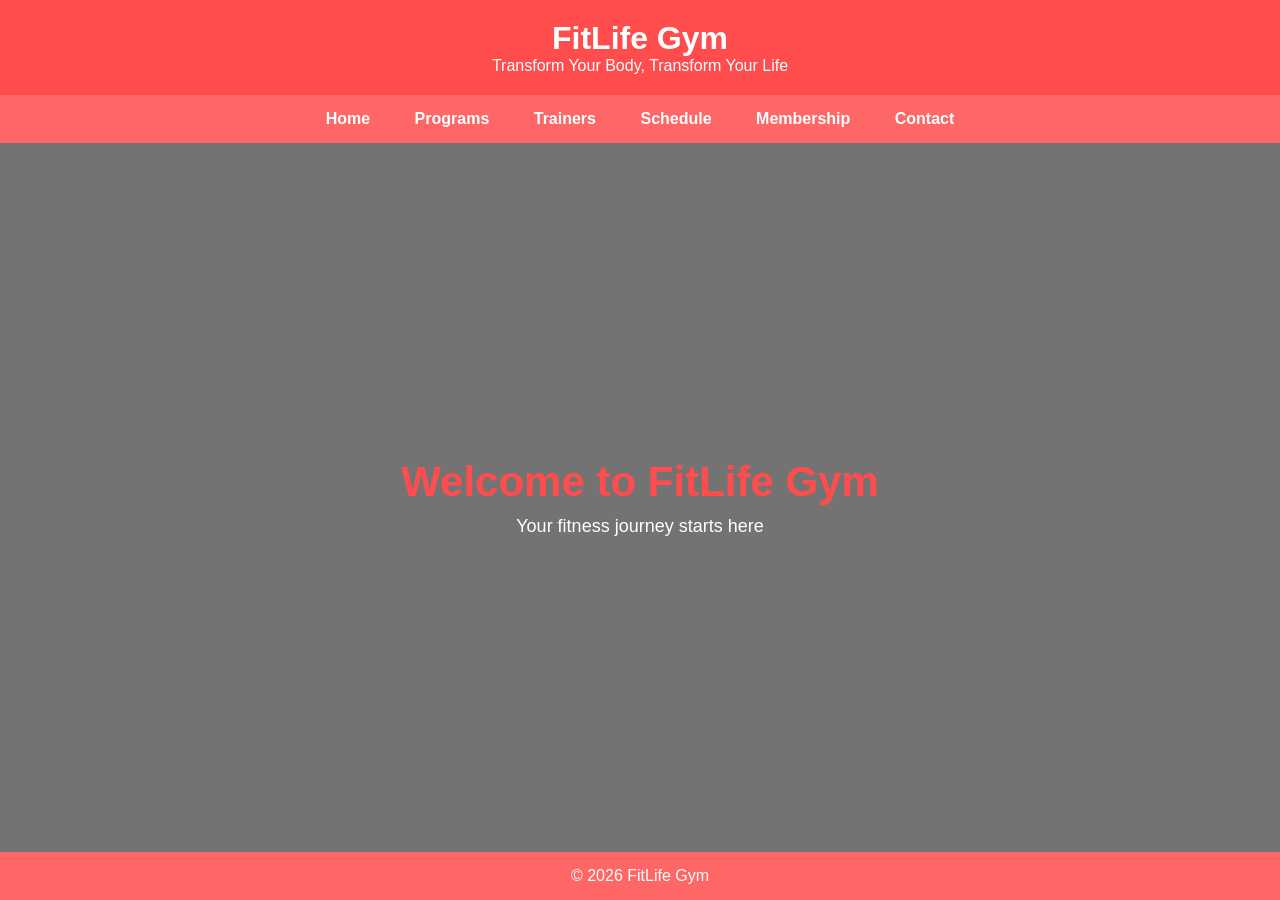
<file: index.html>
<!DOCTYPE html>
<html>
<head>
    <title>FitLife Gym</title>
    <link rel="stylesheet" href="style.css">
</head>
<body>

<header>
    <h1>FitLife Gym</h1>
    <p>Transform Your Body, Transform Your Life</p>
</header>

<nav>
    <a href="index.html">Home</a>
    <a href="programs.html">Programs</a>
    <a href="trainers.html">Trainers</a>
    <a href="schedule.html">Schedule</a>
    <a href="membership.html">Membership</a>
    <a href="contact.html">Contact</a>
</nav>

<section class="home-hero">
    <div>
        <h2>Welcome to FitLife Gym</h2>
        <p>Your fitness journey starts here</p>
    </div>
</section>
<footer>© 2026 FitLife Gym</footer>
</body>
</html>
</file>
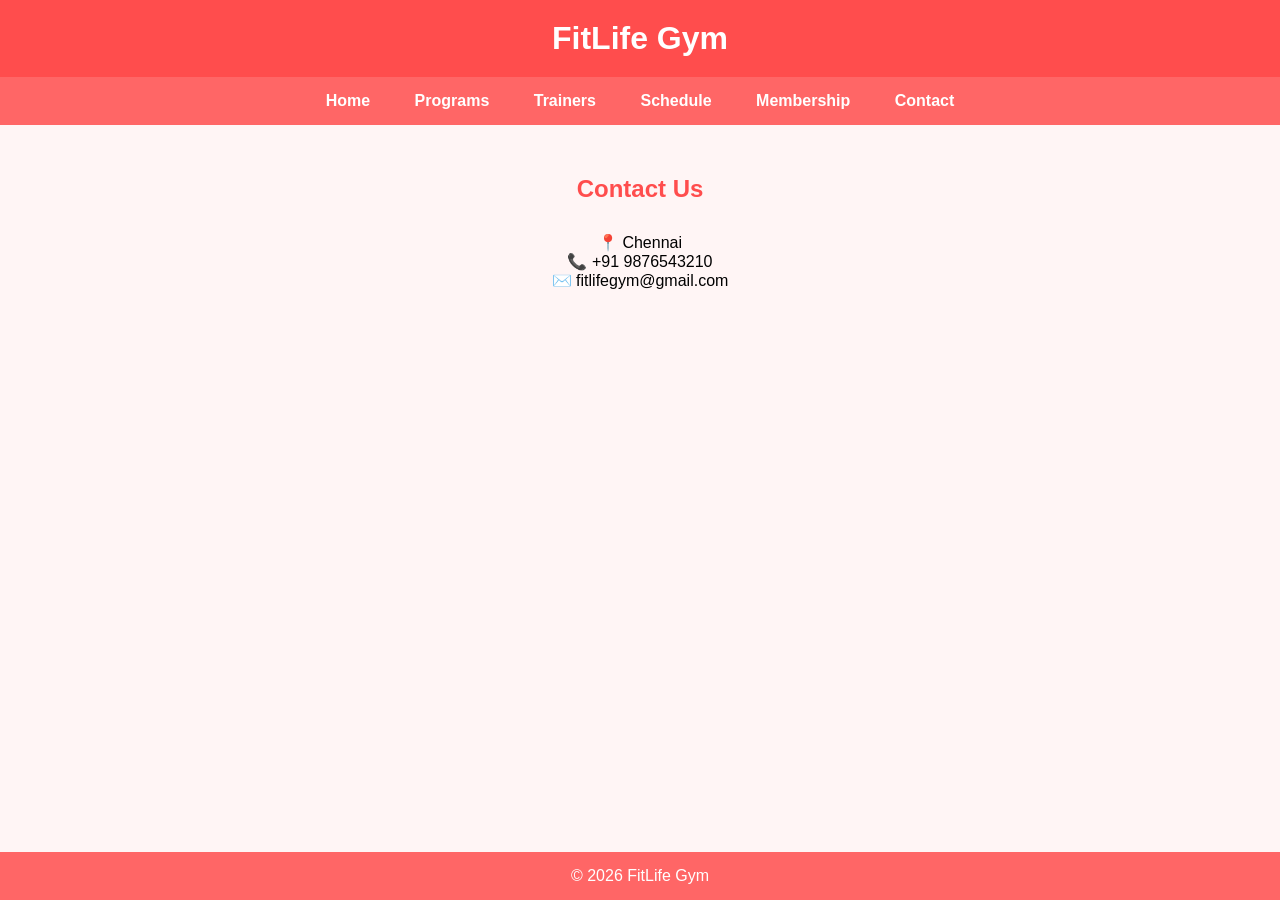
<file: contact - Copy.html>
<!DOCTYPE html>
<html>
<head>
    <title>Contact</title>
    <link rel="stylesheet" href="style.css">
</head>
<body>

<header>
    <h1>FitLife Gym</h1>
</header>

<nav>
    <a href="index.html">Home</a>
    <a href="programs.html">Programs</a>
    <a href="trainers.html">Trainers</a>
    <a href="schedule.html">Schedule</a>
    <a href="membership.html">Membership</a>
    <a href="contact.html">Contact</a>
</nav>

<section>
    <h2>Contact Us</h2>
    <p style="text-align:center;">
        📍 Chennai<br>
        📞 +91 9876543210<br>
        ✉️ fitlifegym@gmail.com
    </p>
</section>

<footer>© 2026 FitLife Gym</footer>
</body>
</html>
</file>
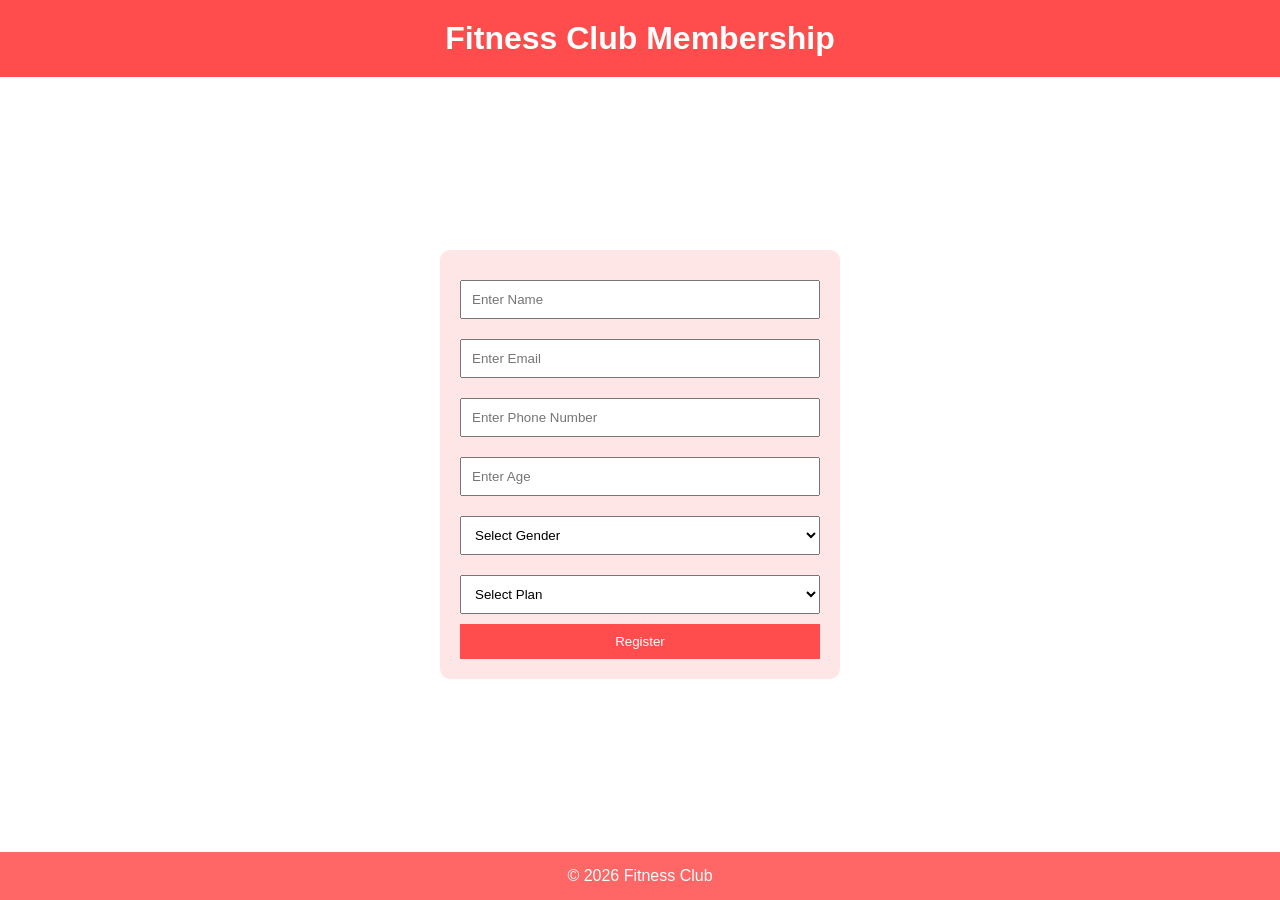
<file: membership.html>
<!DOCTYPE html>
<html>
<head>
    <title>Gym Membership</title>
    <link rel="stylesheet" href="style.css">
</head>
<body>

<header>
    <h1>Fitness Club Membership</h1>
</header>

<form action="http://localhost/fitness/register.php" method="POST">

    <input type="text" name="name" placeholder="Enter Name" required>

    <input type="email" name="email" placeholder="Enter Email" required>

    <input type="text" name="phone" placeholder="Enter Phone Number" required>

    <input type="number" name="age" placeholder="Enter Age" required>

    <!-- Gender -->
    <select name="gender" required>
        <option value="">Select Gender</option>
        <option value="Male">Male</option>
        <option value="Female">Female</option>
    </select>

    <!-- Plan -->
    <select name="plan" required>
        <option value="">Select Plan</option>
        <option value="Monthly">Monthly</option>
        <option value="Quarterly">Quarterly</option>
        <option value="Yearly">Yearly</option>
    </select>

    <button type="submit">Register</button>

</form>

<footer>
    <p>© 2026 Fitness Club</p>
</footer>

</body>
</html>
</file>
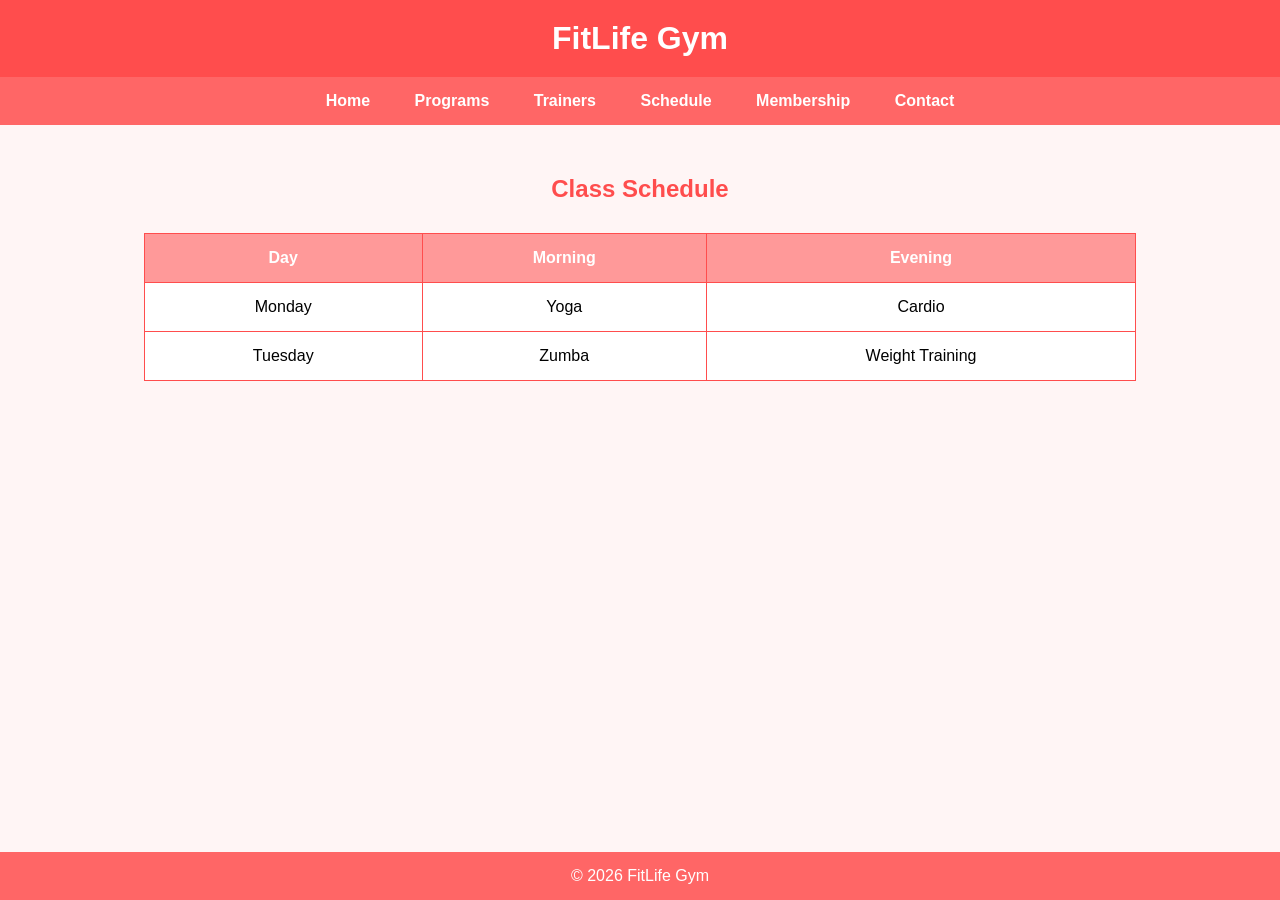
<file: schedule.html>
<!DOCTYPE html>
<html>
<head>
    <title>Schedule</title>
    <link rel="stylesheet" href="style.css">
</head>
<body>

<header>
    <h1>FitLife Gym</h1>
</header>

<nav>
    <a href="index.html">Home</a>
    <a href="programs.html">Programs</a>
    <a href="trainers.html">Trainers</a>
    <a href="schedule.html">Schedule</a>
    <a href="membership.html">Membership</a>
    <a href="contact.html">Contact</a>
</nav>

<section>
    <h2>Class Schedule</h2>

    <table>
        <tr>
            <th>Day</th>
            <th>Morning</th>
            <th>Evening</th>
        </tr>
        <tr>
            <td>Monday</td>
            <td>Yoga</td>
            <td>Cardio</td>
        </tr>
        <tr>
            <td>Tuesday</td>
            <td>Zumba</td>
            <td>Weight Training</td>
        </tr>
    </table>
</section>

<footer>© 2026 FitLife Gym</footer>
</body>
</html>
</file>
<file: style.css>
* {
    margin: 0;
    padding: 0;
    box-sizing: border-box;
}
body {
    font-family: Arial, sans-serif;
    min-height: 100vh;          /* full screen height */
    display: flex;
    flex-direction: column;
}

/* Header */
header {
    background: #ff4d4d;
    color: white;
    text-align: center;
    padding: 20px;
}

/* Navbar */
nav {
    background: #ff6666;
    text-align: center;
}

nav a {
    color: white;
    text-decoration: none;
    padding: 15px 20px;
    display: inline-block;
    font-weight: bold;
}

nav a:hover {
    background: #ff1a1a;
}

/* Section layout */
section {
    flex: 1;                   /* pushes footer down */
    padding: 50px 20px;
    background: #fff5f5;
}
/* Headings */
h2 {
    text-align: center;
    color: #ff4d4d;
    margin-bottom: 30px;
}

/* Cards */
.cards {
    display: flex;
    justify-content: center;
    gap: 20px;
    flex-wrap: wrap;
}

.card {
    background: #ffe6e6;
    padding: 20px;
    width: 220px;
    text-align: center;
    border-radius: 10px;
}

/* Images */
.card img {
    width: 100%;
    border-radius: 10px;
}

/* Table */
table {
    width: 80%;
    margin: auto;
    border-collapse: collapse;
    background: white;
}

th, td {
    border: 1px solid #ff4d4d;
    padding: 15px;
    text-align: center;
}

th {
    background: #ff9999;
    color: white;
}

/* Form */
form {
    max-width: 400px;
    margin: auto;
    background: #ffe6e6;
    padding: 20px;
    border-radius: 10px;
}

form input, form select, form textarea {
    width: 100%;
    padding: 10px;
    margin: 10px 0;
}

form button {
    background: #ff4d4d;
    color: white;
    padding: 10px;
    border: none;
    width: 100%;
}
/* HERO SECTION */
.hero {
    height: 75vh;
    background: linear-gradient(
        rgba(0,0,0,0.5),
        rgba(0,0,0,0.5)
    ),
    url("https://images.unsplash.com/photo-1599058917215-7ccf73ff11c1?auto=format&fit=crop&w=1600&q=80")
    center/cover no-repeat;

    display: flex;
    align-items: center;
    justify-content: center;
    text-align: center;
    color: white;
}

.hero h2 {
    font-size: 40px;
    margin-bottom: 10px;
    color: #fff;
}

.hero p {
    font-size: 18px;
}


/* Footer */
footer {
    background: #ff6666;
    color: white;
    text-align: center;
    padding: 15px;
}


.home-hero {
    height: 75vh;
    background: linear-gradient(
        rgba(0,0,0,0.55),
        rgba(0,0,0,0.55)
    ),
    url("https://images.unsplash.com/photo-1558611848-73f7eb4001a1?auto=format&fit=crop&w=1600&q=80")
    center / cover no-repeat;

    display: flex;
    align-items: center;
    justify-content: center;
    text-align: center;
    color: white;
}

.home-hero h2 {
    font-size: 42px;
    margin-bottom: 10px;
}

.home-hero p {
    font-size: 18px;
}
</file>
